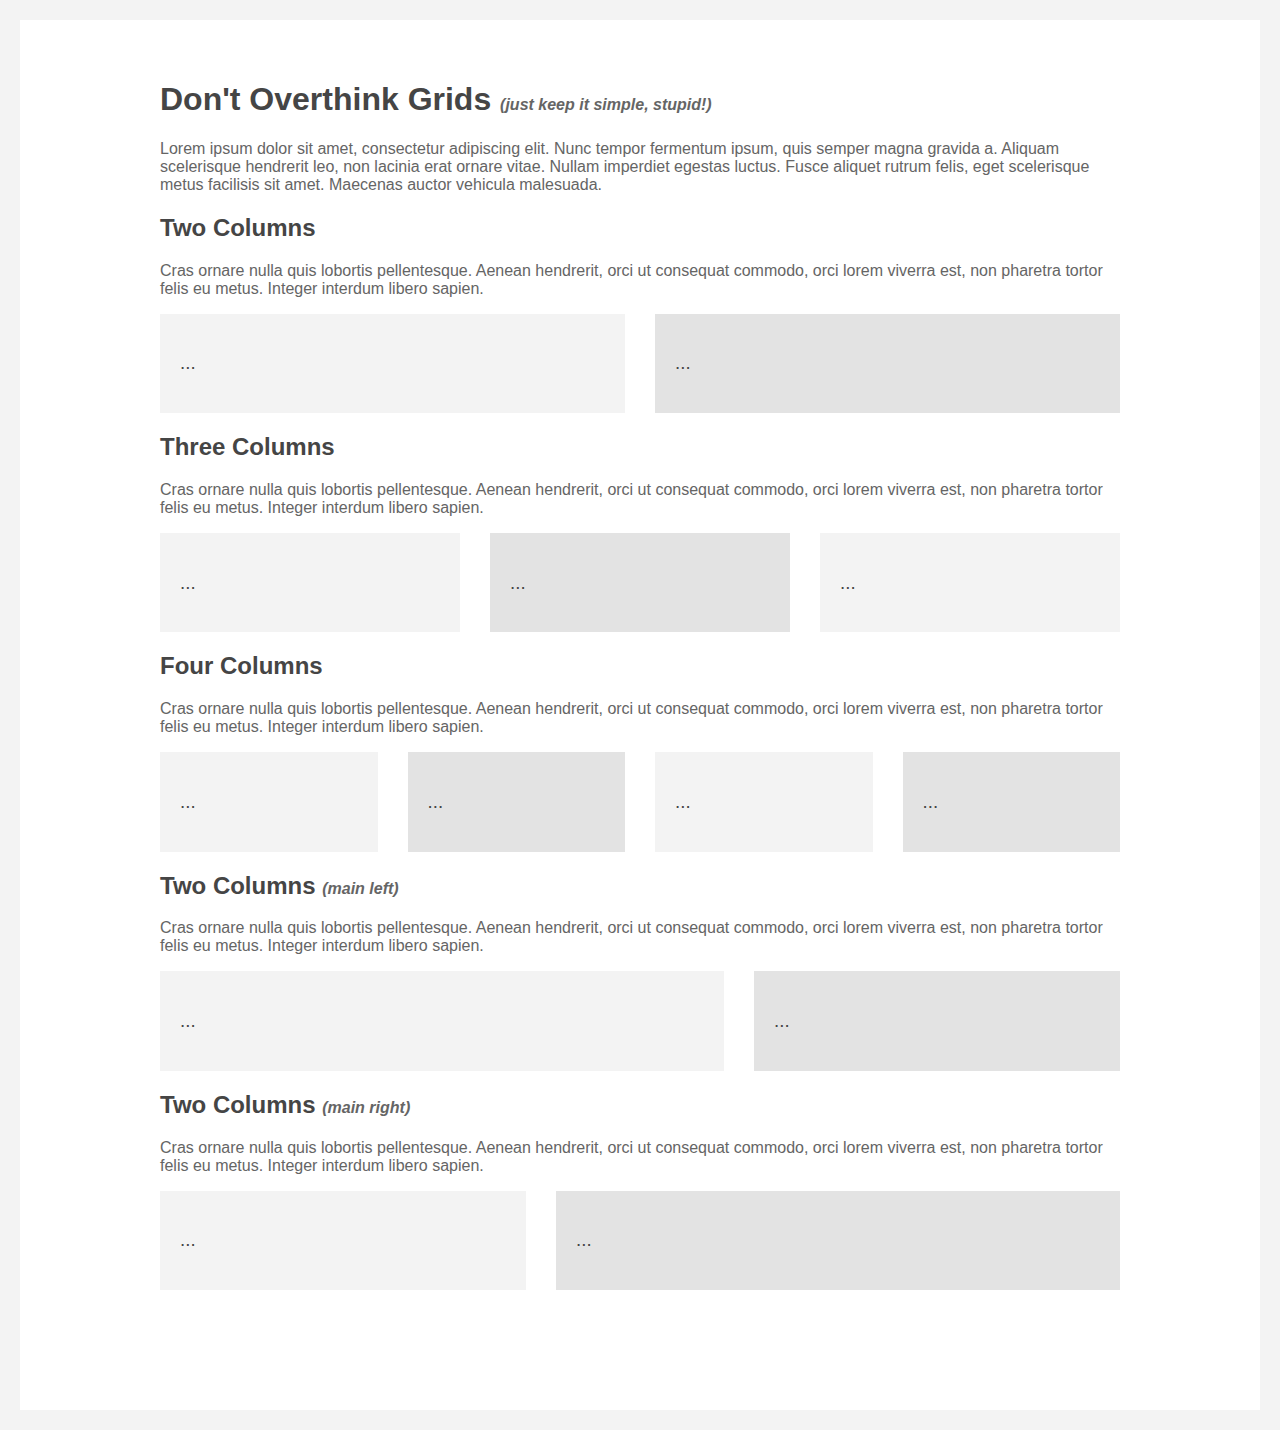
<file: index.html>
<!DOCTYPE html>
<html>
<head>
    <meta charset="UTF-8">
    <title>Don't Overthink It Grids</title>
    <link rel="stylesheet" href="3rd-party/dont-overthink-it-grids/css/normalize.css">
    <link rel="stylesheet" href="style.css">
</head>

<body>

<div class="site-container">

    <h1>Don't Overthink Grids <em>(just keep it simple, stupid!)</em></h1>

    <p>Lorem ipsum dolor sit amet, consectetur adipiscing elit. Nunc tempor fermentum ipsum, quis semper magna gravida
        a. Aliquam scelerisque hendrerit leo, non lacinia erat ornare vitae. Nullam imperdiet egestas luctus. Fusce
        aliquet rutrum felis, eget scelerisque metus facilisis sit amet. Maecenas auctor vehicula malesuada.</p>

    <h2>Two Columns</h2>

    <p>Cras ornare nulla quis lobortis pellentesque. Aenean hendrerit, orci ut consequat commodo, orci lorem viverra
        est, non pharetra tortor felis eu metus. Integer interdum libero sapien.</p>

    <div class="grid grid--2cols">
        <div class="grid__cell">
            <div class="module">
                <h3>...</h3>
            </div>
        </div>
        <div class="grid__cell">
            <div class="module">
                <h3>...</h3>
            </div>
        </div>
    </div>

    <h2>Three Columns</h2>

    <p>Cras ornare nulla quis lobortis pellentesque. Aenean hendrerit, orci ut consequat commodo, orci lorem viverra
        est, non pharetra tortor felis eu metus. Integer interdum libero sapien.</p>

    <div class="grid grid--3cols">
        <div class="grid__cell">
            <div class="module">
                <h3>...</h3>
            </div>
        </div>
        <div class="grid__cell">
            <div class="module">
                <h3>...</h3>
            </div>
        </div>
        <div class="grid__cell">
            <div class="module">
                <h3>...</h3>
            </div>
        </div>
    </div>

    <h2>Four Columns</h2>

    <p>Cras ornare nulla quis lobortis pellentesque. Aenean hendrerit, orci ut consequat commodo, orci lorem viverra
        est, non pharetra tortor felis eu metus. Integer interdum libero sapien.</p>

    <div class="grid grid--4cols">
        <div class="grid__cell">
            <div class="module">
                <h3>...</h3>
            </div>
        </div>
        <div class="grid__cell">
            <div class="module">
                <h3>...</h3>
            </div>
        </div>
        <div class="grid__cell">
            <div class="module">
                <h3>...</h3>
            </div>
        </div>
        <div class="grid__cell">
            <div class="module">
                <h3>...</h3>
            </div>
        </div>
    </div>

    <h2>Two Columns <em>(main left)</em></h2>

    <p>Cras ornare nulla quis lobortis pellentesque. Aenean hendrerit, orci ut consequat commodo, orci lorem viverra
        est, non pharetra tortor felis eu metus. Integer interdum libero sapien.</p>

    <div class="grid grid--2cols-left">
        <div class="grid__cell">
            <div class="module">
                <h3>...</h3>
            </div>
        </div>
        <div class="grid__cell">
            <div class="module">
                <h3>...</h3>
            </div>
        </div>
    </div>

    <h2>Two Columns <em>(main right)</em></h2>

    <p>Cras ornare nulla quis lobortis pellentesque. Aenean hendrerit, orci ut consequat commodo, orci lorem viverra
        est, non pharetra tortor felis eu metus. Integer interdum libero sapien.</p>

    <div class="grid grid--2cols-right">
        <div class="grid__cell">
            <div class="module">
                <h3>...</h3>
            </div>
        </div>
        <div class="grid__cell">
            <div class="module">
                <h3>...</h3>
            </div>
        </div>
    </div>

</div><!-- .site-container -->

</body>
</html>
</file>
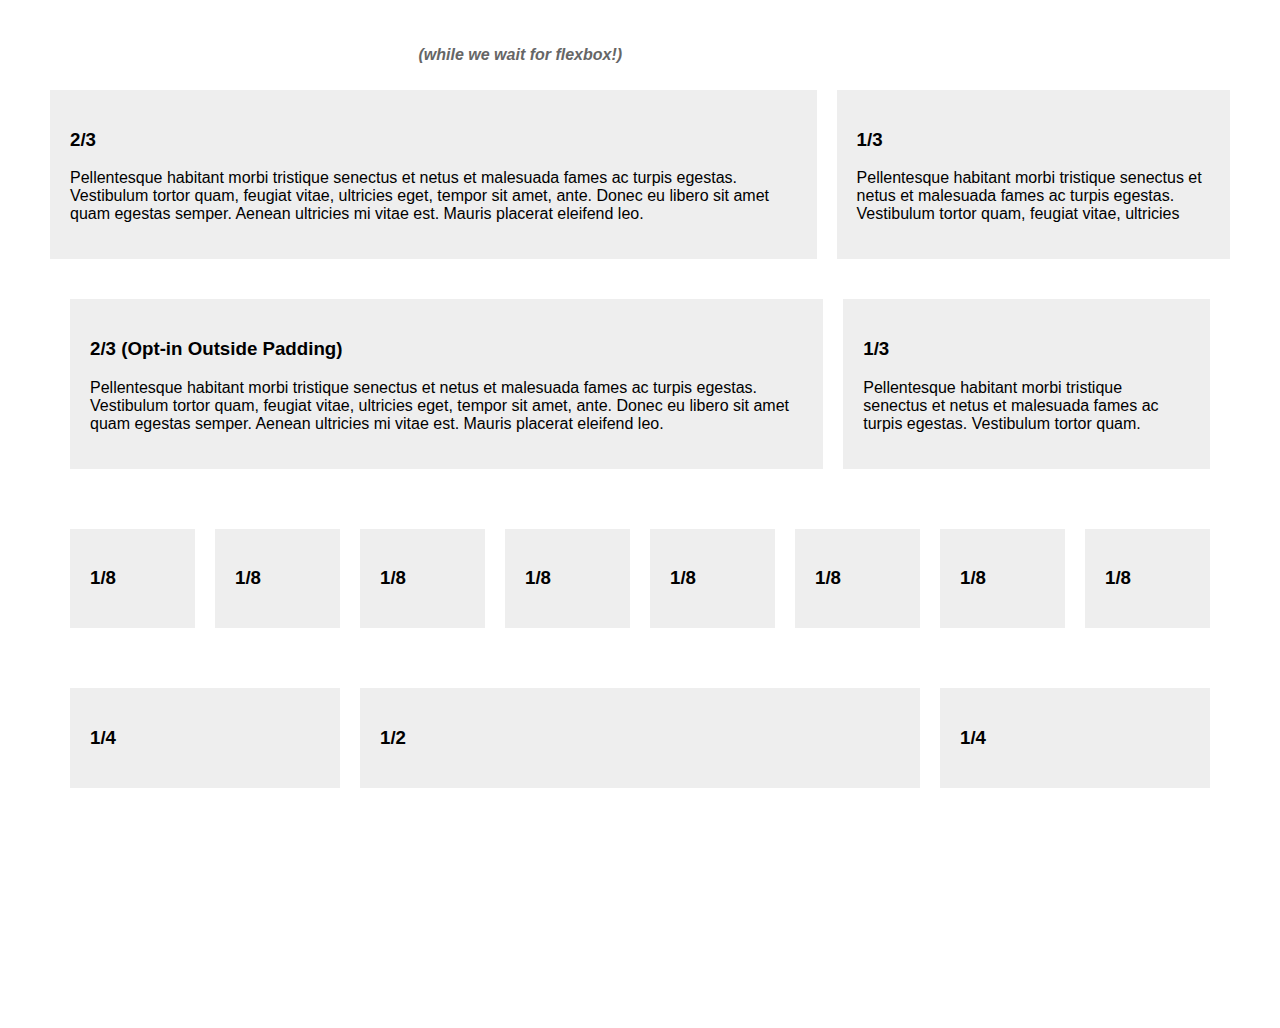
<file: 3rd-party/dont-overthink-it-grids/index.html>
<!DOCTYPE html>
<html >
  <head>
    <meta charset="UTF-8">
    <title>Don't Overthink It Grids</title>
    
    
    <link rel="stylesheet" href="css/normalize.css">

    
        <link rel="stylesheet" href="css/style.css">

    
    
    
    
  </head>

  <body>

    <h1>Don't Overthink It Grids <em>(while we wait for flexbox!)</em></h1>

<div class="grid">
   <div class="col-2-3">
     <div class="module">
       <h3>2/3</h3>
				<p>Pellentesque habitant morbi tristique senectus et netus et malesuada fames ac turpis egestas. Vestibulum tortor quam, feugiat vitae, ultricies eget, tempor sit amet, ante. Donec eu libero sit amet quam egestas semper. Aenean ultricies mi vitae est. Mauris placerat eleifend leo.</p>	
     </div>
   </div>
   <div class="col-1-3">
     <div class="module">
     		<h3>1/3</h3>
				<p>Pellentesque habitant morbi tristique senectus et netus et malesuada fames ac turpis egestas. Vestibulum tortor quam, feugiat vitae, ultricies</p>	
     </div>
   </div>
</div>

<div class="grid grid-pad">
   <div class="col-2-3">
     <div class="module">
     		<h3>2/3 (Opt-in Outside Padding)</h3>
				<p>Pellentesque habitant morbi tristique senectus et netus et malesuada fames ac turpis egestas. Vestibulum tortor quam, feugiat vitae, ultricies eget, tempor sit amet, ante. Donec eu libero sit amet quam egestas semper. Aenean ultricies mi vitae est. Mauris placerat eleifend leo.</p>	
     </div>
   </div>
   <div class="col-1-3">
     <div class="module">
     		<h3>1/3</h3>
				<p>Pellentesque habitant morbi tristique senectus et netus et malesuada fames ac turpis egestas. Vestibulum tortor quam.</p>	
     </div>
   </div>
</div>

<div class="grid grid-pad">
   <div class="col-1-8">
     <div class="module">
     		<h3>1/8</h3>
     </div>
   </div>
   <div class="col-1-8">
     <div class="module">
     		<h3>1/8</h3>
     </div>
   </div>
  <div class="col-1-8">
     <div class="module">
     		<h3>1/8</h3>
     </div>
   </div>
  <div class="col-1-8">
     <div class="module">
     		<h3>1/8</h3>
     </div>
   </div>
  <div class="col-1-8">
     <div class="module">
     		<h3>1/8</h3>
     </div>
   </div>
  <div class="col-1-8">
     <div class="module">
     		<h3>1/8</h3>
     </div>
   </div>
  <div class="col-1-8">
     <div class="module">
     		<h3>1/8</h3>
     </div>
   </div>
  <div class="col-1-8">
     <div class="module">
     		<h3>1/8</h3>
     </div>
   </div>
</div>

<div class="grid grid-pad">
   <div class="col-1-4">
     <div class="module">
     		<h3>1/4</h3>
     </div>
   </div>
   <div class="col-1-2">
     <div class="module">
     		<h3>1/2</h3>
     </div>
   </div>
  <div class="col-1-4">
     <div class="module">
     		<h3>1/4</h3>
     </div>
   </div>
</div>
    <script src='http://cdnjs.cloudflare.com/ajax/libs/jquery/2.1.3/jquery.min.js'></script>

    
    
    
  </body>
</html>
</file>
<file: 3rd-party/dont-overthink-it-grids/css/style.css>
* {
  -moz-box-sizing: border-box;
  -webkit-box-sizing: border-box;
  box-sizing: border-box;
}

.grid {
  background: white;
  margin: 0 0 20px 0;
}
.grid:after {
  /* Or @extend clearfix */
  content: "";
  display: table;
  clear: both;
}

[class*='col-'] {
  float: left;
  padding-right: 20px;
}
.grid [class*='col-']:last-of-type {
  padding-right: 0;
}

.col-2-3 {
  width: 66.66%;
}

.col-1-3 {
  width: 33.33%;
}

.col-1-2 {
  width: 50%;
}

.col-1-4 {
  width: 25%;
}

.col-1-8 {
  width: 12.5%;
}

.module {
  padding: 20px;
  background: #eee;
}

/* Opt-in outside padding */
.grid-pad {
  padding: 20px 0 20px 20px;
}
.grid-pad [class*='col-']:last-of-type {
  padding-right: 20px;
}

body {
  padding: 10px 50px 200px;
  background: url(http://s.cdpn.io/3/dark_wall_@2X.png);
  background-size: 300px 300px;
}

h1 {
  color: white;
}
h1 em {
  color: #666;
  font-size: 16px;
}
</file>
<file: style.css>
/*--------------------------------------------------------------
# Reset
--------------------------------------------------------------*/

* {
    -moz-box-sizing: border-box;
    -webkit-box-sizing: border-box;
    box-sizing: border-box;
}

/*--------------------------------------------------------------
# Grid
--------------------------------------------------------------*/

.grid {
    margin-left: -15px;
    margin-right: -15px;
}

.grid:before,
.grid:after {
    content: " ";
    display: table;
}

.grid:after {
    clear: both;
}

.grid .grid__cell {
    min-height: 1px;
    padding-left: 15px;
    padding-right: 15px;
    position: relative;
}

@media (min-width: 768px) {
    .grid--2cols .grid__cell {
        float: left;
        width: 50%;
    }
}

@media (min-width: 768px) {
    .grid--3cols .grid__cell {
        float: left;
        width: 33.333333333%;
    }
}

@media (min-width: 768px) {
    .grid--4cols .grid__cell {
        float: left;
        width: 25%;
    }
}

@media (min-width: 768px) {
    .grid--2cols-left .grid__cell,
    .grid--2cols-right .grid__cell {
        float: left;
        width: 40%;
    }

    .grid--2cols-left .grid__cell:nth-child(odd),
    .grid--2cols-right .grid__cell:nth-child(even) {
        width: 60%;
    }
}

/*--------------------------------------------------------------
# Site
--------------------------------------------------------------*/

body {
    border: 20px solid #f3f3f3;
    padding: 40px 60px 120px;
    color: #656565;
}

.site-container {
    margin: 0 auto;
    max-width: 960px;
}

h1, h2, h3 {
    color: #454545;
    font-weight: normal;
}

h1, h2 {
    font-weight: bold;
}

h1 em, h2 em {
    color: #656565;
    font-size: 16px;
}

/*--------------------------------------------------------------
# Module
--------------------------------------------------------------*/

.module {
    background-color: #f3f3f3;
    padding: 20px;
}

.grid .grid__cell:nth-child(even) .module {
    background-color: #e3e3e3;
}
</file>
